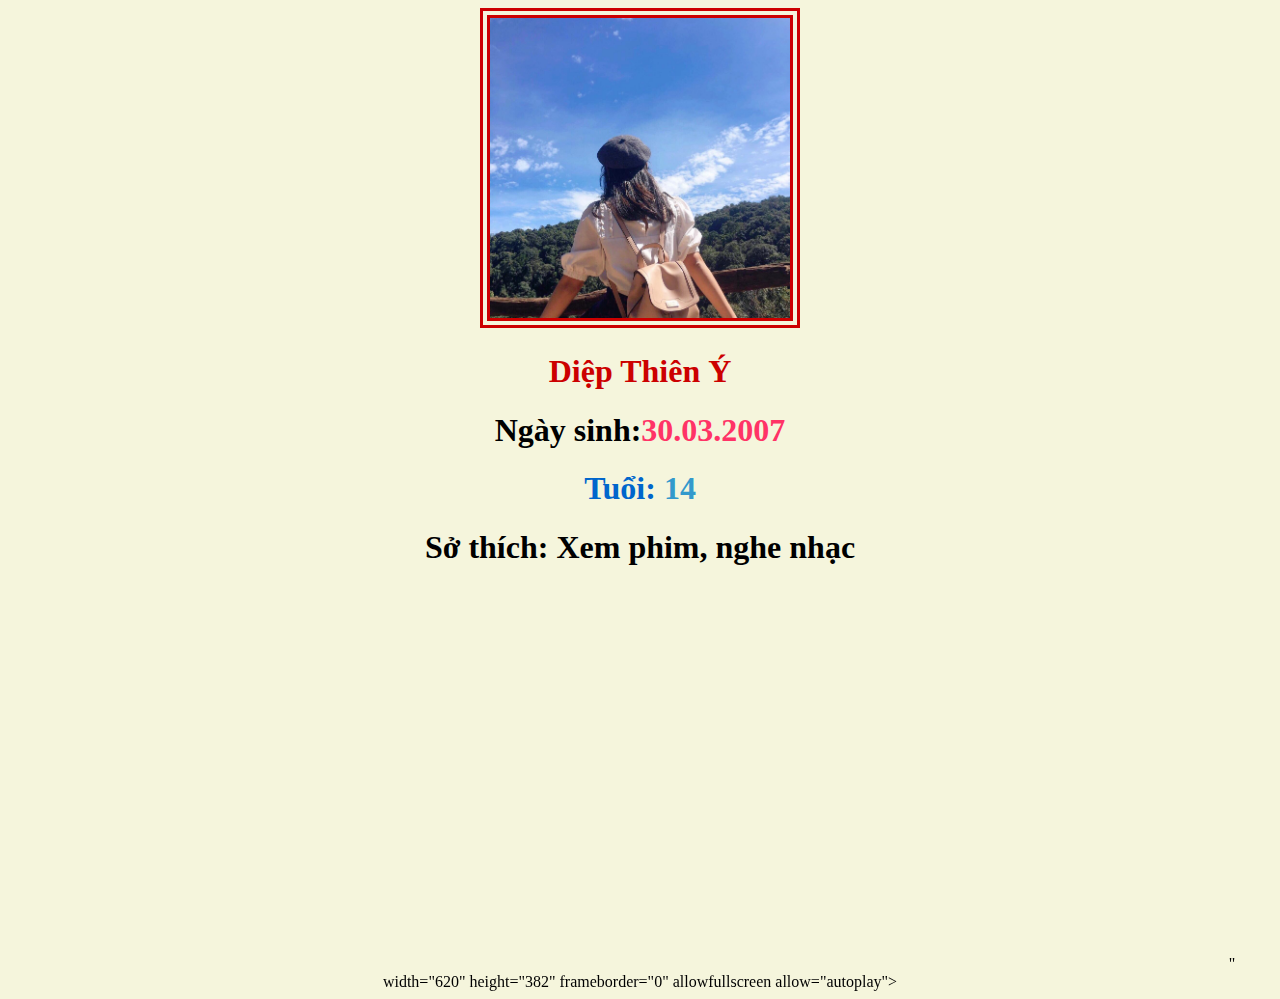
<file: index.html>
<!DOCTYPE html>
<html lang="en">
<head>
    <meta charset="UTF-8">
    <meta http-equiv="X-UA-Compatible" content="IE=edge">
    <meta name="viewport" content="width=device-width, initial-scale=1.0">
    <title>Document</title>
    
</head>
<body>
    <style>
        body {background-color: beige;text-align: center;}
    img{border: 10px double #CC0000;}
    .red{color: #CC0000;}
    h1 p {display: inline;color: 	#FF3366;}
    #a{color: #0066CC;display: inline;}
    #a p{color:#3399CC;}
    </style>
    <img src="134526248_232276981639520_8325110923350546700_o.jpg "width= "300px" height= "300px">
    <h1 class="red">Diệp Thiên Ý</h1>
    <h1 >Ngày sinh:<p>30.03.2007</p></h1>
    <h1 id="a">Tuổi: <p>14</p></h1>
    <h1 >Sở thích: Xem phim, nghe nhạc </h1>
    <iframe width="560" height="315" src="https://www.youtube.com/embed/7JJfJgyHYwU" frameborder="0" allow="accelerometer; autoplay; clipboard-write; encrypted-media; gyroscope; picture-in-picture" allowfullscreen></iframe>
  <iframe src="https://www.nhaccuatui.com/mh/auto/Iq8BFzO3gkMQ" width="620" height="382" frameborder="0" allowfullscreen allow="autoplay"></iframe>" width="620" height="382" frameborder="0" allowfullscreen allow="autoplay"></iframe>

</body>
</html>
</file>
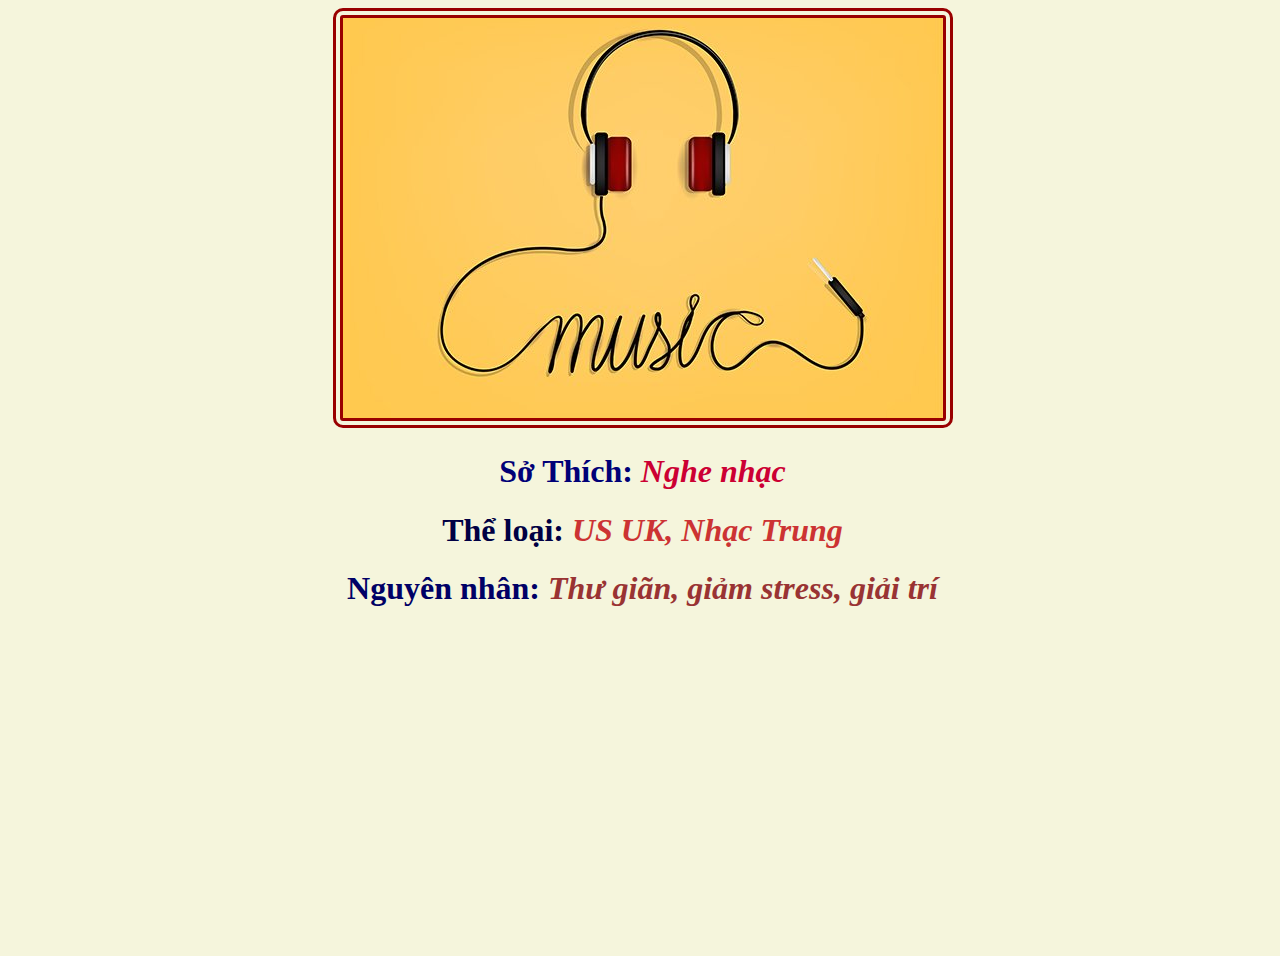
<file: btvn buoi 4.html>
<!DOCTYPE html>
<html lang="en">
<head>
    <meta charset="UTF-8">
    <meta http-equiv="X-UA-Compatible" content="IE=edge">
    <meta name="viewport" content="width=device-width, initial-scale=1.0">
    <title>Document</title>
</head>
<body>
    <style>
        body{background-color: beige;text-align: center;text-indent: 5px; font-family: "Times New Roman", Times, serif;}
        img{
            border: 10px double #990000;
  border-radius: 10px;  }
        
        .red{color:  #000077;}
        h1 p{display: inline; color: #CC0033; font-style: italic;}
        #a p{color: #993333; font-style: italic;}
        .blue{color: 	#CC3333; font-style: italic;}
        .green{color: #000044;}
        #a{color: #000066;font-style: bold;}


    </style>
    <img src="1474013063anh-ngang-71c3.jpg" >
    <h1 class="red">Sở Thích: <p>Nghe nhạc</p></h1>
    <h1 class="green">Thể loại: <p class="blue"> US UK, Nhạc Trung</p> </h1>
    <h1 id="a">Nguyên nhân: <p> Thư giãn, giảm stress, giải trí</p></h1>
    <iframe width="560" height="315" src="https://www.youtube.com/embed/7JJfJgyHYwU" frameborder="0" allow="accelerometer; autoplay; clipboard-write; encrypted-media; gyroscope; picture-in-picture" allowfullscreen></iframe>
</body>
</html>
</file>
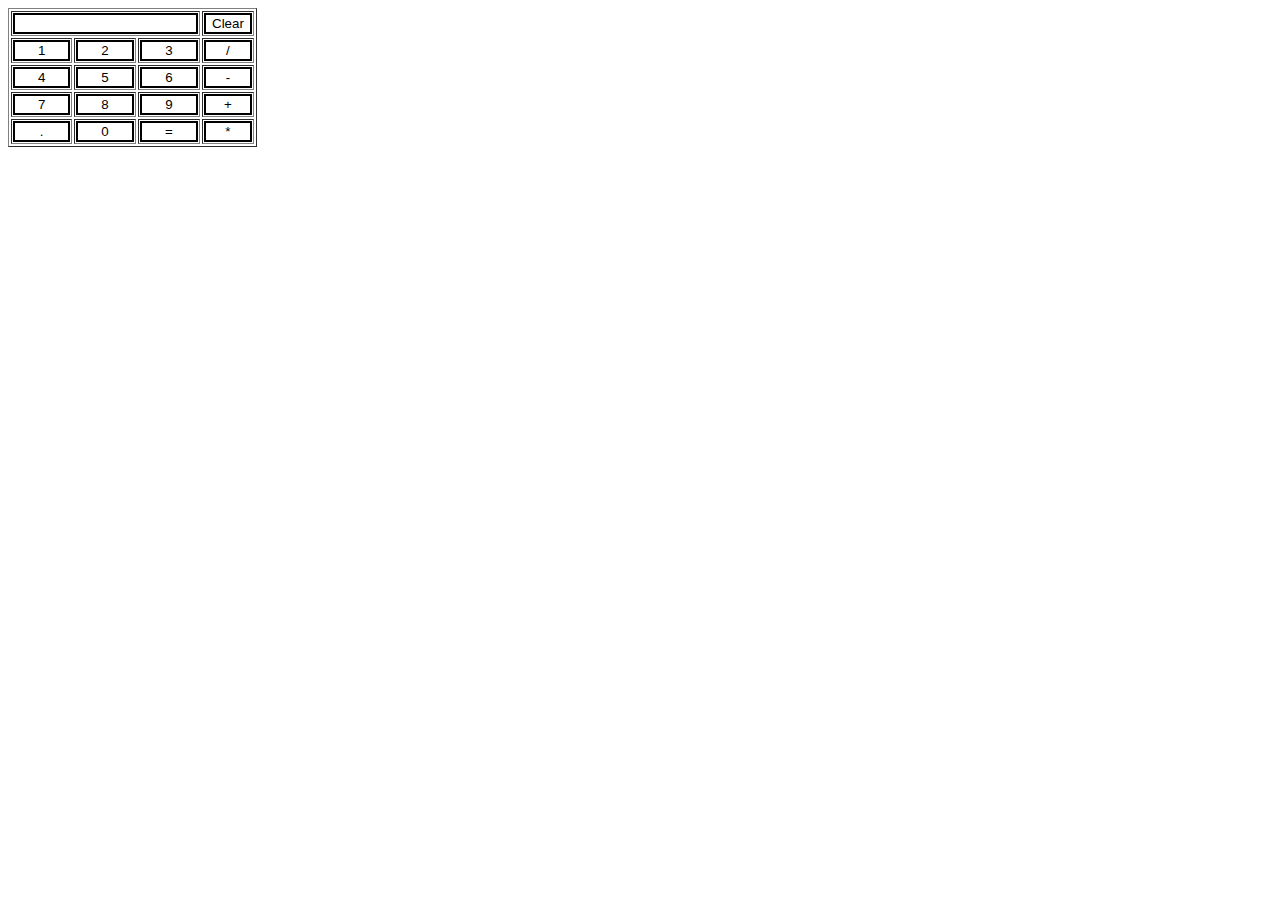
<file: calculator.html>
<!DOCTYPE html>
<html lang="en">
<head>
    <meta charset="UTF-8">
    <meta http-equiv="X-UA-Compatible" content="IE=edge">
    <meta name="viewport" content="width=device-width, initial-scale=1.0">
    <title>Document</title>
    <style>
        button{
            width: 100%;
            border: solid black 2px; 
            background-color: white;
        }
        input{ border: solid black 2px}

    </style>
</head>
<body>
<table border="1">
    <tr>
        <td colspan="3" ><input id="result" type="text"></td>
        <td><button onclick="clr()">Clear</button></td>
    </tr>
    <tr>
        <td><button onclick="display(1)">1</button></td>
        <td><button onclick="display(2)">2</button></td>
        <td><button onclick="display(3)">3</button></td>
        <td><button onclick="setOperator('/')">/</button></td>
    </tr>
    <tr>
        <td><button onclick="display(4)">4</button></td>
        <td><button onclick="display(5)">5</button></td>
        <td><button onclick="display(6)">6</button></td>
        <td><button onclick="setOperator('-')"> -</button></td>
    </tr>
    <tr>
        <td><button onclick="display(7)">7</button></td>
        <td><button onclick="display(8)"> 8</button></td>
        <td><button onclick="display(9)">9</button></td>
        <td><button onclick="setOperator('+')">+</button></td>
    </tr>
    <tr>
        <td><button onclick="display('.')">.</button></td>
        <td><button onclick="display(0)">0</button></td>
        <td><button onclick="solve">=</button></td>
        <td><button onclick="setOperator('*')">*</button></td>

    </tr>
</table>
<script>
    let soDauTien;
    let soThuHai;
    let toanTu="";
    let display = function (n){
        let result = document.getElementById("result");
        if(result.Value === "+" || result.value === "-"|| result.value === "*" || result.value === "/"){
            result.value=""
        }
        
        result.value +=n;}
    let setOperator = funtion(n);{
        let result = document.getElementById("result");
        soDauTien = result.value;
        result.value = n;
        toanTu=n

    }
    let solve=function(){
        let result=document.getElementById("result");
        soThuHai=result.value;
       let ketQua = 0;
       soDauTien = parseFloat (soDauTien);
       soThuHai = parseFloat (soThuHai);
      
       if(toanTu === "+"){
           ketQua = soDauTien + soThuHai;
       }
       if(toanTu === "-"){
           ketQua = soDauTien - soThuHai;
       }
       if(toanTu === "*"){
           ketQua = soDauTien * soThuHai;
       }
       if(toanTu === "/"){
           ketQua = soDauTien / soThuHai;
       }
       result.value = ketQua

    }
    let Clr=function(){
        document.getElementById ("result").value=""

    }
</script>

    <!-- <script> 
        let age=15;
        if(age<18){
            console.log ("Bạn chưa đủ tuổi lái ô tô")
        } else {
            console,log("Bạn đủ tuổi lát ô tô")
        }
    </script>-->
</body>
</html>
</file>
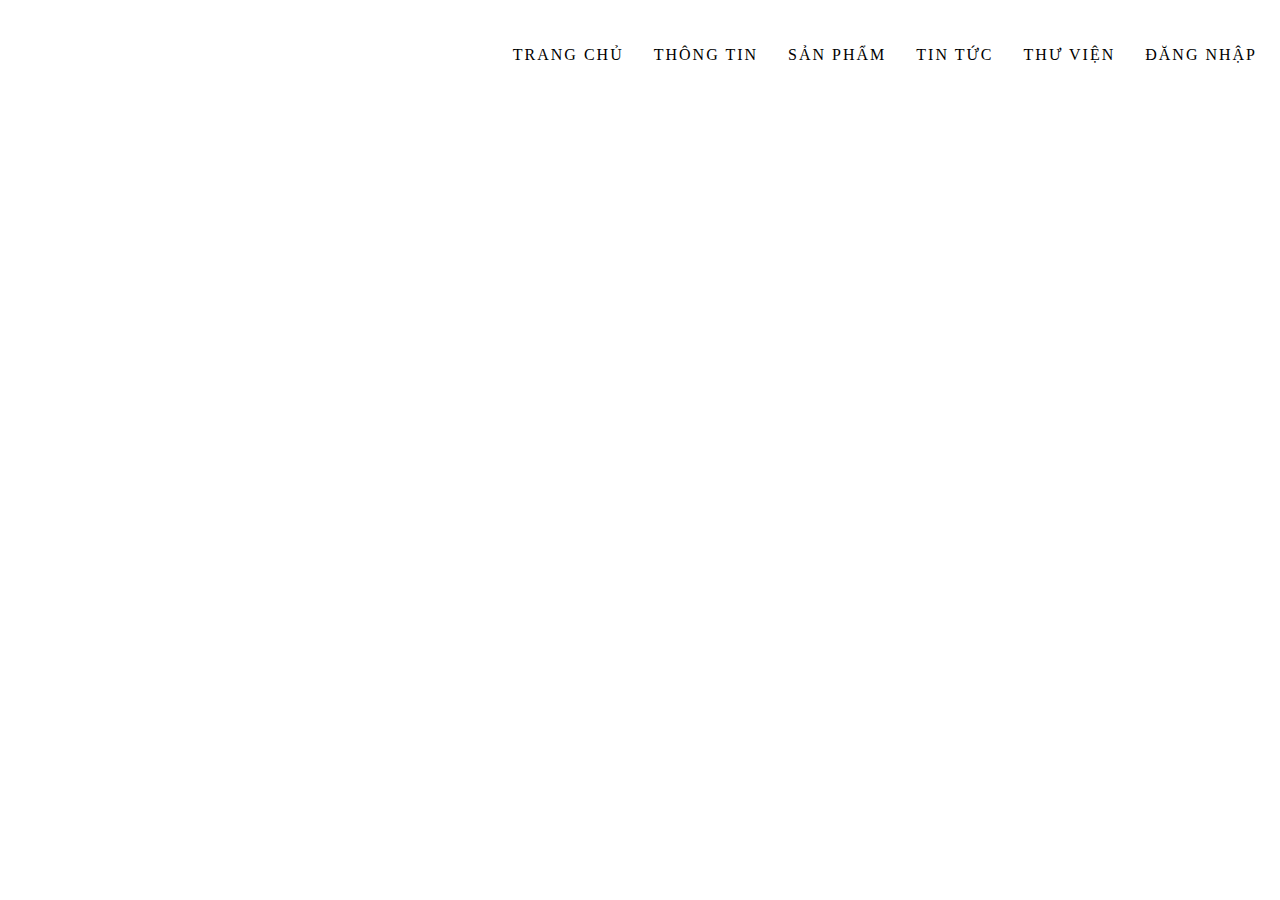
<file: project2.html>
<!DOCTYPE html>
<html lang="en">
<head>
    <meta charset="UTF-8">
    <meta http-equiv="X-UA-Compatible" content="IE=edge">
    <meta name="viewport" content="width=device-width, initial-scale=1.0">
    <title>Document</title>
    <link rel="stylesheet" href="Style2.css">
</head>
<body>
<div class="nav">
    <ul>
        <li><a href="#">Trang chủ</a></li>
        <li><a href="#">Thông tin</a></li>
        <li><a href="#">Sản phẩm</a></li>
        <li><a href="#">Tin tức</a></li>
        <li><a href="#">Thư viện</a></li>
        <li><a href="#">Đăng nhập</a></li>
    </ul>
</div>
    
</body>
</html>
</file>
<file: Style2.css>
p, h1, h2, h3, h4, h5, h6, a, ul, ol {
    padding:0;
    margin: 0;
    box-sizing: border-box;
    text-decoration: none;
    list-style: none;
}

.nav ul li {
    float: left;
}

.nav ul li a{
    padding: 0 15px;
    text-transform: uppercase;
    font-weight: 500;
    color: black;
    letter-spacing: 2px;
    line-height: 34px;
    display: block;
}

.nav ul {
    float: right;
    margin: 30px 0;
}

.nav ul li a:hover{
    background-color: burlywood;
    color: white;
}
</file>
